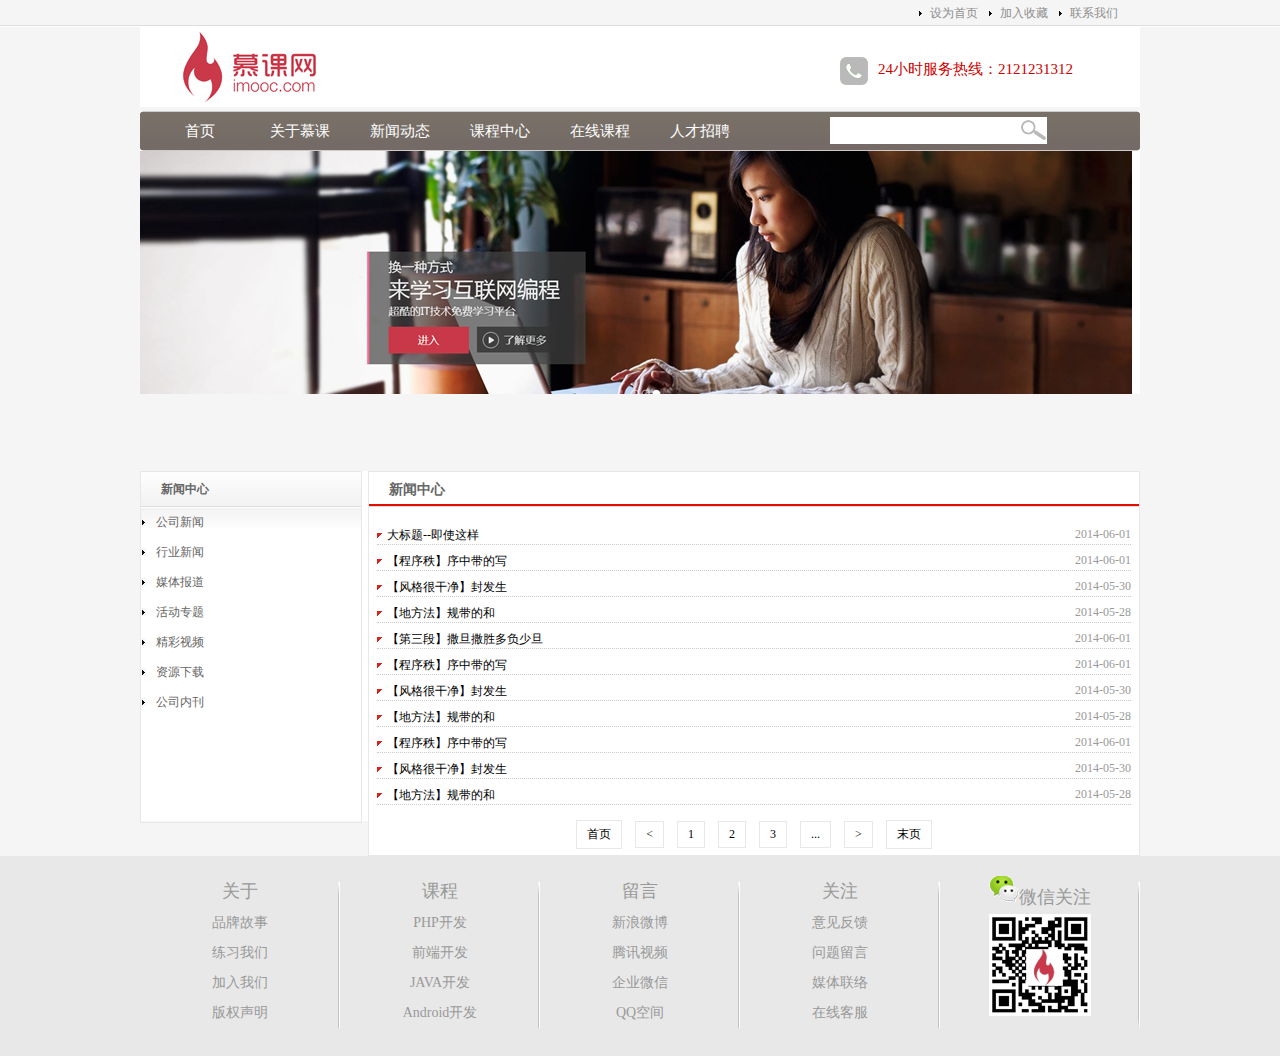
<file: list.html>
<!DOCTYPE html>
<html lang="en">
<head>
	<meta charset="UTF-8">
	<title>list.html</title>
	<link rel="stylesheet" href="css/mian.css" type="text/css">

	<script src="js/setHomeSetFav.js" type="text/javascript" charset="gb2312"></script>
    <!-- <base target="_blank"/>  没用 -->
</head>
<body>
	<div class="top">
		<div class="top_content">
		    <li><a href="#"> 联系我们</a></li>
			<li><a href="#" onclick="AddFavorite(window.location,document.title)">加入收藏</a></li>
			<li><a href="#" onclick="SetHome(window.location)">设为首页</a></li>
		</div>
	</div><!-- top结束 -->
	<div class="wrap">
		<div class="logo">
			<div class="logo_left">
				<img src="images/logo.jpg" alt="慕课网">
			</div>
			<div class="logo_right">
				<img src="images/tel.jpg" alt="服务热线"><span class="tel">24小时服务热线：2121231312 </span>
			</div>
		</div><!-- logo -->
		<div class="nav">
			<div class="nav_left"></div>
			<div class="nav_mid">
				<div class="nav_mid_left">
					<ul>
						<li><a href="#">首页</a></li>
						<li><a href="list.html">关于慕课</a></li>
						<li><a href="list.html">新闻动态</a></li>
						<li><a href="list.html">课程中心</a></li>
						<li><a href="list.html">在线课程</a></li>
						<li><a href="list.html">人才招聘</a></li>
					</ul>
				</div>
				<div class="nav_mid_rght">
					<form action="" method="post">
						<input type="text" class="search_text"/>
					</form>
				</div>
			</div>
			<div class="nav_right"></div>
		</div><!-- nav -->
        <!-- 图片 -->
		<div class="ad" id="picBox">
		   <img src="images/ad.jpg" style="height: 243px;">
		</div><!-- ad -->

        <div class="list_main">
        	<div class="news_type">
        	    <h2>新闻中心</h2>
        		<div class="news_type_content">
        			<ul>
        				<li><a href="list.html">公司新闻</a></li>
        				<li><a href="list.html">行业新闻</a></li>
        				<li><a href="list.html">媒体报道</a></li>
        				<li><a href="list.html">活动专题</a></li>
        				<li><a href="list.html">精彩视频</a></li>
        				<li><a href="list.html">资源下载</a></li>
        				<li><a href="list.html">公司内刊</a></li>
        			</ul>
        		</div>
        	</div><!-- news_type 结束 -->
        	<div class="list_box">
        		<h2>新闻中心</h2>
        		<div class="news_list">
        			<ul>
        				<li><span>2014-06-01</span><a href="news.html" target="_Blank">大标题--即使这样</a> </li>
					    <li><span>2014-06-01</span><a href="news.html" target="_Blank">【程序秩】序中带的写</a></li>
						<li><span>2014-05-30</span><a href="news.html" target="_Blank">【风格很干净】封发生</a></li>
						<li><span>2014-05-28</span><a href="news.html" target="_Blank" title="aa">【地方法】规带的和</a></li><li><span>2014-06-01</span><a href="news.html" target="_Blank">【第三段】撒旦撒胜多负少旦</a> </li>
					    <li><span>2014-06-01</span><a href="news.html" target="_Blank">【程序秩】序中带的写</a></li>
						<li><span>2014-05-30</span><a href="news.html" target="_Blank">【风格很干净】封发生</a></li>
						<li><span>2014-05-28</span><a href="news.html" target="_Blank" title="aa">【地方法】规带的和</a></li>
						<li><span>2014-06-01</span><a href="news.html" target="_Blank">【程序秩】序中带的写</a></li>
						<li><span>2014-05-30</span><a href="news.html" target="_Blank">【风格很干净】封发生</a></li>
						<li><span>2014-05-28</span><a href="news.html" target="_Blank" title="aa">【地方法】规带的和</a></li>
        			</ul>
        		</div><!-- news_list 结束-->
        		<div class="page">
        			<a href="#">首页</a>
        			<a href="#">&lt</a>
        			<a href="#">1</a>
        			<a href="#">2</a>
        			<a href="#">3</a>
        			<a href="#">...</a>
        			<a href="#">&gt</a>
        			<a href="#">末页</a>
        		</div>
        	</div><!-- list_box 结束 -->
        </div><!-- list_main -->
	</div><!-- wrap -->
	<div class="copyright">
		<div class="copy_content">
			<ul>
				<li><a href="#">关于</a>
				    <ul>
				    	<li><a href="#">品牌故事</a></li>
				    	<li><a href="#">练习我们</a></li>
				    	<li><a href="#">加入我们</a></li>
				    	<li><a href="#">版权声明</a></li>
				    </ul>
				</li>
				<li><a href="#">课程</a>
				    <ul>
				        <li><a href="#">PHP开发</a></li>
				    	<li><a href="#">前端开发</a></li>
				    	<li><a href="#">JAVA开发</a></li>
				    	<li><a href="#">Android开发</a></li>
					</ul>
				</li>
				<li><a href="#">留言</a>
				    <ul>
				        <li><a href="#">新浪微博</a></li>
				    	<li><a href="#">腾讯视频</a></li>
				    	<li><a href="#">企业微信</a></li>
				    	<li><a href="#">QQ空间</a></li>
					</ul>
				</li>
				<li><a href="#">关注</a>
				    <ul>
						<li><a href="#">意见反馈</a></li>
						<li><a href="#">问题留言</a></li>
						<li><a href="#">媒体联络</a></li>
						<li><a href="#">在线客服</a></li>
					</ul>
				</li>
				<li><a href="#"><img src="images/weixin.png" >微信关注</a>
				    <ul>
						<li><img src="images/qrcode.jpg" ></li>
					</ul>
				</li>
			</ul>
		</div>
	</div><!-- copyright结束 -->
</body>
</html>
</file>
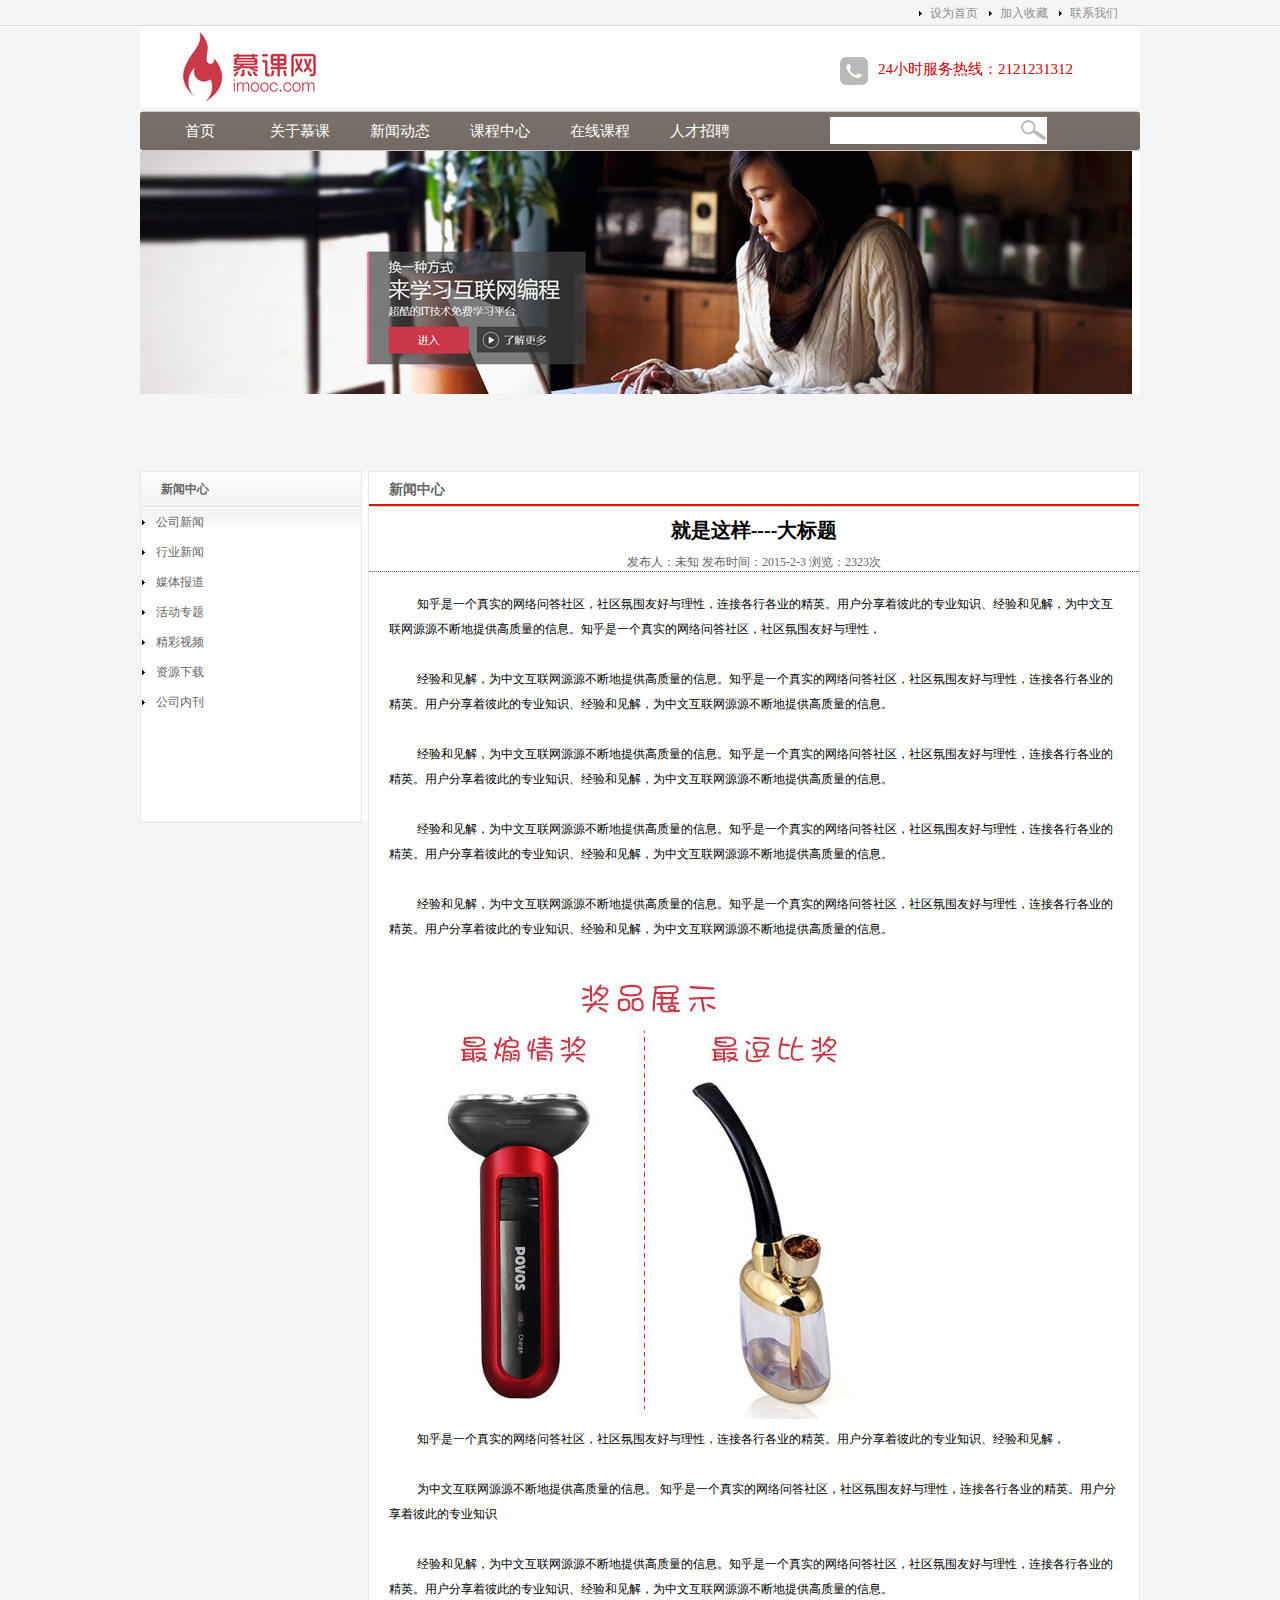
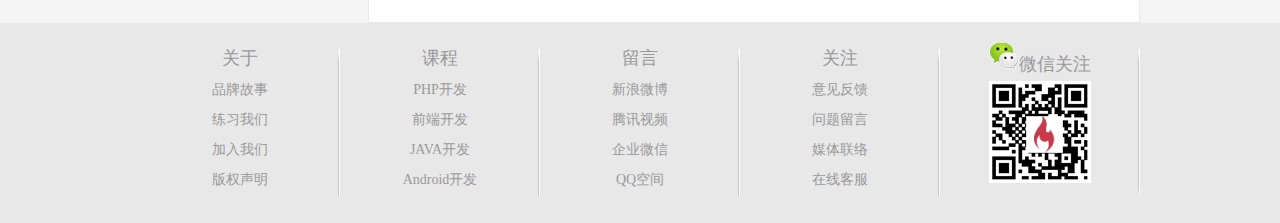
<file: news.html>
<!DOCTYPE html>
<html lang="en">
<head>
	<meta charset="UTF-8">
	<title>list详情</title>
	<link rel="stylesheet" href="css/mian.css" type="text/css">

	<script src="js/setHomeSetFav.js" type="text/javascript" charset="gb2312"></script>

</head>
<body>
	<div class="top">
		<div class="top_content">
		    <li><a href="#"> 联系我们</a></li>
			<li><a href="#" onclick="AddFavorite(window.location,document.title)">加入收藏</a></li>
			<li><a href="#" onclick="SetHome(window.location)">设为首页</a></li>
		</div>
	</div><!-- top结束 -->
	<div class="wrap">
		<div class="logo">
			<div class="logo_left">
				<img src="images/logo.jpg" alt="慕课网">
			</div>
			<div class="logo_right">
				<img src="images/tel.jpg" alt="服务热线"><span class="tel">24小时服务热线：2121231312 </span>
			</div>
		</div><!-- logo -->
		<div class="nav">
			<div class="nav_left"></div>
			<div class="nav_mid">
				<div class="nav_mid_left">
					<ul>
						<li><a href="#">首页</a></li>
						<li><a href="list.html">关于慕课</a></li>
						<li><a href="list.html">新闻动态</a></li>
						<li><a href="list.html">课程中心</a></li>
						<li><a href="list.html">在线课程</a></li>
						<li><a href="list.html">人才招聘</a></li>
					</ul>
				</div>
				<div class="nav_mid_rght">
					<form action="" method="post">
						<input type="text" class="search_text"/>
					</form>
				</div>
			</div>
			<div class="nav_right"></div>
		</div><!-- nav -->
        <!-- 图片 -->
		<div class="ad" id="picBox">
		   <img src="images/ad.jpg" style="height: 243px;">
		</div><!-- ad -->

        <div class="list_main">
        	<div class="news_type"><!-- =============左侧 ==============-->
        	    <h2>新闻中心</h2>
        		<div class="news_type_content">
        			<ul>
        				<li><a href="list.html">公司新闻</a></li>
        				<li><a href="list.html">行业新闻</a></li>
        				<li><a href="list.html">媒体报道</a></li>
        				<li><a href="list.html">活动专题</a></li>
        				<li><a href="list.html">精彩视频</a></li>
        				<li><a href="list.html">资源下载</a></li>
        				<li><a href="list.html">公司内刊</a></li>
        			</ul>
        		</div>
        	</div><!-- news_type 结束 -->
        	<div class="list_box"><!-- ==============右侧======== -->
        		<h2>新闻中心</h2>
        		<h1>就是这样----大标题</h1>
        		<p class="list_box_newsInfo">发布人：未知 发布时间：2015-2-3 浏览：2323次</p>
        		<div class="list_box_newsContent">
        			<p>知乎是一个真实的网络问答社区，社区氛围友好与理性，连接各行各业的精英。用户分享着彼此的专业知识、经验和见解，为中文互联网源源不断地提供高质量的信息。知乎是一个真实的网络问答社区，社区氛围友好与理性，</p><br>
        			<p>经验和见解，为中文互联网源源不断地提供高质量的信息。知乎是一个真实的网络问答社区，社区氛围友好与理性，连接各行各业的精英。用户分享着彼此的专业知识、经验和见解，为中文互联网源源不断地提供高质量的信息。</p><br>
        			<p>经验和见解，为中文互联网源源不断地提供高质量的信息。知乎是一个真实的网络问答社区，社区氛围友好与理性，连接各行各业的精英。用户分享着彼此的专业知识、经验和见解，为中文互联网源源不断地提供高质量的信息。</p><br>
        			<p>经验和见解，为中文互联网源源不断地提供高质量的信息。知乎是一个真实的网络问答社区，社区氛围友好与理性，连接各行各业的精英。用户分享着彼此的专业知识、经验和见解，为中文互联网源源不断地提供高质量的信息。</p><br>
        			<p>经验和见解，为中文互联网源源不断地提供高质量的信息。知乎是一个真实的网络问答社区，社区氛围友好与理性，连接各行各业的精英。用户分享着彼此的专业知识、经验和见解，为中文互联网源源不断地提供高质量的信息。</p><br>
        			<img src="images/news2.jpg" alt=""><br>
        			<p>知乎是一个真实的网络问答社区，社区氛围友好与理性，连接各行各业的精英。用户分享着彼此的专业知识、经验和见解，</p><br>
        			<p>为中文互联网源源不断地提供高质量的信息。 知乎是一个真实的网络问答社区，社区氛围友好与理性，连接各行各业的精英。用户分享着彼此的专业知识</p><br>
        			<p>经验和见解，为中文互联网源源不断地提供高质量的信息。知乎是一个真实的网络问答社区，社区氛围友好与理性，连接各行各业的精英。用户分享着彼此的专业知识、经验和见解，为中文互联网源源不断地提供高质量的信息。</p>
        		</div>
        	</div><!-- list_box 结束 -->
        </div><!-- list_main -->
	</div><!-- wrap -->
	<div class="copyright">
		<div class="copy_content">
			<ul>
				<li><a href="#">关于</a>
				    <ul>
				    	<li><a href="#">品牌故事</a></li>
				    	<li><a href="#">练习我们</a></li>
				    	<li><a href="#">加入我们</a></li>
				    	<li><a href="#">版权声明</a></li>
				    </ul>
				</li>
				<li><a href="#">课程</a>
				    <ul>
				        <li><a href="#">PHP开发</a></li>
				    	<li><a href="#">前端开发</a></li>
				    	<li><a href="#">JAVA开发</a></li>
				    	<li><a href="#">Android开发</a></li>
					</ul>
				</li>
				<li><a href="#">留言</a>
				    <ul>
				        <li><a href="#">新浪微博</a></li>
				    	<li><a href="#">腾讯视频</a></li>
				    	<li><a href="#">企业微信</a></li>
				    	<li><a href="#">QQ空间</a></li>
					</ul>
				</li>
				<li><a href="#">关注</a>
				    <ul>
						<li><a href="#">意见反馈</a></li>
						<li><a href="#">问题留言</a></li>
						<li><a href="#">媒体联络</a></li>
						<li><a href="#">在线客服</a></li>
					</ul>
				</li>
				<li><a href="#"><img src="images/weixin.png" >微信关注</a>
				    <ul>
						<li><img src="images/qrcode.jpg" ></li>
					</ul>
				</li>
			</ul>
		</div>
	</div><!-- copyright结束 -->
</body>
</html>
</file>
<file: css/mian.css>
*{
	margin: 0;
	padding: 0;
	font-size: 12px;
}
body{
	background-color: #f5f5f5;
}
.top{
	width: 100%;
	height: 27px;
	background: url(../images/top_bg.jpg) repeat-x;
}
.top_content{
	width: 1000px;
	margin:0 auto;
}
.top_content li{
	list-style-image: url(../images/li_bg.gif);
	float: right;
	width: 70px;
	line-height: 27px;
}
.top_content a:link,.top_content a:visited{
	color:#8e8e8e;
	text-decoration: none;
}
.top_content a:hover,.top_content a:active{
	color: #ff0000;
	text-decoration: none;
}
.wrap{
	width: 1000px;
	margin: 0 auto;
}
.logo{
	background-color: #fff;
	height: 80px;
}
.logo_left{
	float: left;
	width: 200px;
}
.logo_right{
	float: right;
	width: 300px;
	margin-top: 30px;
	color: #8e8e8e;
}
.logo_right img{
	vertical-align: middle;
	margin-right: 10px;
}
.tel{
	font-family:"微软雅黑";
	font-size: 15px;
	color: #c00;
}
.nav{
	height: 40px;
	clear: both;//或者在logo中设置overflo：hidden；
}
.nav_left{
	width: 10px;
	background: url(../images/nav_left.jpg) no-repeat;
	      /* 相当于background-image与background-repeat */
	/* float: left;
	height: 40px; */
}
.nav_mid{
	width: 980px;
	background:url(../images/nav_bg.jpg) repeat-x;
	/* float: left;
	height: 40px; */
}
.nav_right{
	width: 10px;
	background: url(../images/nav_right.jpg) no-repeat;
	/* float: left;
	height: 40px; */
}
.nav_left,.nav_mid,.nav_right{
	float: left;
	height: 40px;
}

.nav_mid_left,.nav_mid_right{
	float: left;
}
.nav_mid_left{
	width: 680px;
}
.nav_mid_right{
	width: 300px;
}
.nav_mid_left li{
	float: left;
	list-style: none;
	width: 100px;
	text-align: center;
	line-height: 40px;
}
.nav_mid_left a:link,.nav_mid_left a:visited{
	text-decoration: none;
	color: #fff;
	font-size: 15px;
	font-family: "微软雅黑"
}
.nav_mid_left a:hover,.nav_mid_left a:active{
	text-decoration: none;
	color: #e91e63;
	font-size: 15px;
	font-family: "微软雅黑"
}
.search_text{
	width: 190px;
	height: 25px;
	margin-top: 6px;
	background: url(../images/search.jpg) no-repeat right center;
	/* 相当于backgrouund-image/-repeat/-position */
	font-size: 16px;
	background-color: #fff;
	padding-right: 25px;
	border: 1px solid #fff;
}
.ad{
	height: 310px;
	overflow: hidden;
}
.mF_fancy .num ul{
	height:14px;
}
/* 三列 */
.main{
	height: 250px;
	background-color: #fff;
	margin-top: 5px;
}
.news{
	width: 340px;
	border: 1px solid #e8e8e8;
}
.course{
	width: 410px;
	border: 1px solid #e8e8e8;
	margin: 0 7px;
}
.sidebar{
	width: 230px;
	border: 1px solid #e8e8e8;
}
.news,.course,.sidebar{
	height: 250px;
	float: left;
}
/* 新闻中心 */
.title{
	height: 35px;
	border-bottom: 2px solid #e8e8e8;
}
.title_left{
	width: 70%;
	font-family: "微软雅黑";
	font-size: 14px;
	font-weight: bold;
	color: #786f66;
	float: left;
	line-height: 35px;
	padding-left: 15px;
}
.title_right{
	width: 25%;
	float: right;
	line-height: 35px;
	text-align: right;

}
.title_right a{
	text-decoration: none;
	color: #786f66;
	padding-right: 10px;
}
/* //图片 */
.pic_news{
	height: 80px;
	margin-top: 5px;
	line-height: 22px;
}
.pic_news img,.course_pic img{
	float: left;
	margin: 0 5px;
}
.pic_news a,.course_pic a{
	color: #c00;
	text-decoration: none;
}
/* 列表 */
.news_list{
	margin-top: 20px;
}
.news_list li{
	list-style: none;
	background:url(../images/list.jpg) no-repeat;
	padding-left: 10px;
	margin: 8px;
	border-bottom: 1px dotted #ccc;
}
.news_list a:link,.news_list a:visited{
	text-decoration: none;
	color: #000;
}
.news_list a:hover,.news_list a:active{
	color: #f00;
	text-decoration: none;
}
.news_list span{
	color: #999;
	float: right;
}

/* 课程 */
.course_pic{
	margin-top: 10px;
	height: 120px;
	line-height: 22px;
}
.course_type{
	height: 37px;
	width: 372px;
	background: url(../images/product_type_bg.jpg) no-repeat;
	margin: 20px auto;
}
.course_type li{
	list-style: none;
	float: left;
	line-height: 37px;
	margin: 0 15px;
	text-align: center;
}
/* 最右侧 */
.video{
	height: 185px;
	border: 1px solid #e8ee8;
}
.video_content{
	height: 150px;
}
.sidebar_ad{
	height: 55px;
	border: 1px solid #e8e8e8;
	margin-top: 5px;
}
/* 底部版权 */
.copyright{
	width: 100%;
	height: 200px;
	background-color: #e8e8e8;
	margin-top: 10px;
	clear: both;/* .list_box太高时 */
}
.copy_content{
	width: 1000px;
	margin: 0 auto;
	padding-top: 20px;
}
.copy_content li{
	list-style: none;
	float: left;
	width: 200px;
	background: url(../images/line.png) no-repeat right center;
	text-align: center;
	line-height: 30px;
	font-family: "微软雅黑"
}
.copy_content a{
	text-decoration: none;
	color: #999;
	font-size: 18px;
}
.copy_content  li ul li a{
	font-size: 14px;
}

/* 内容展示 */
.list_main{
	height: 350px;
	background-color: #fff;
	margin-top: 10px;
}
.news_type{
	width: 220px;
	main-height: 350px;
	_height:350px;
	border: 1px solid #e8e8e8;
	
	float: left;
}
.list_box{
	width: 770px;
	min-height: 350px;/* IE6不支持 */
	_height:350px;/* IE6 */

	border: 1px solid #e8e8e8;
	float: right;
	background-color: #fff;
}
/* 内容左侧 */
.news_type h2{
	height: 35px;
	line-height: 35px;
	font 14px;
	font-family: "微软雅黑";
	color: #666;
	background: url(../images/titile_bg.gif) repeat;
	padding-left: 20px;
}
.news_type_content{
	height: 315px;
	background: url(../images/content_bg.gif) repeat-x;
}
.news_type_content li{
	list-style: none;
	height: 30px;
	line-height: 30px;
 
}
.news_type_content li a{
	color: #666;
	text-decoration: none;
	background: url(../images/li_bg.gif) no-repeat left center ;
	padding-left: 15px;
	display: block;/* 变成块级元素 */
}
.news_type_content li a:hover{
	color: #009cdf;
	background: url(../images/li_bg2.gif) no-repeat left center;
	background-color: #f2f2f2;
} 
/* 内容右侧 111 */
.list_box h2{
	font-size: 14px;
	font-family: "微软雅黑";
	color:#666;
	height: 35px;
	line-height: 35px;
	background: url(../images/type_bg.png) repeat-x;
	padding-left: 20px;
}
.page{
	height: 40px;
	margin-top: 10px;
	text-align: center;
}
.page a{
	border :1px solid #e8e8e8;
	text-decoration: none;
	margin: 5px;
	padding: 5px 10px;
	display: inline-block;
}
.page a:link,.page a:visited{
	color: #000;
}
.page a:hover,.page a:active{
	color: #fff;
	background-color: #cc1b1b;
}
/* 内容右侧 222 */
.list_box h1{
	font-family: "微软雅黑";
	font-size:20px;
	text-align: center;
	margin: 10px 0;
}
.list_box_newsInfo{
	color:#666;
	text-align: center;
	border-bottom: 1px dotted #666;
}
.list_box_newsContent{
	font-size: 14px;
	padding: 20px;
	line-height: 25px;
	text-indent: 2em;
}
</file>
